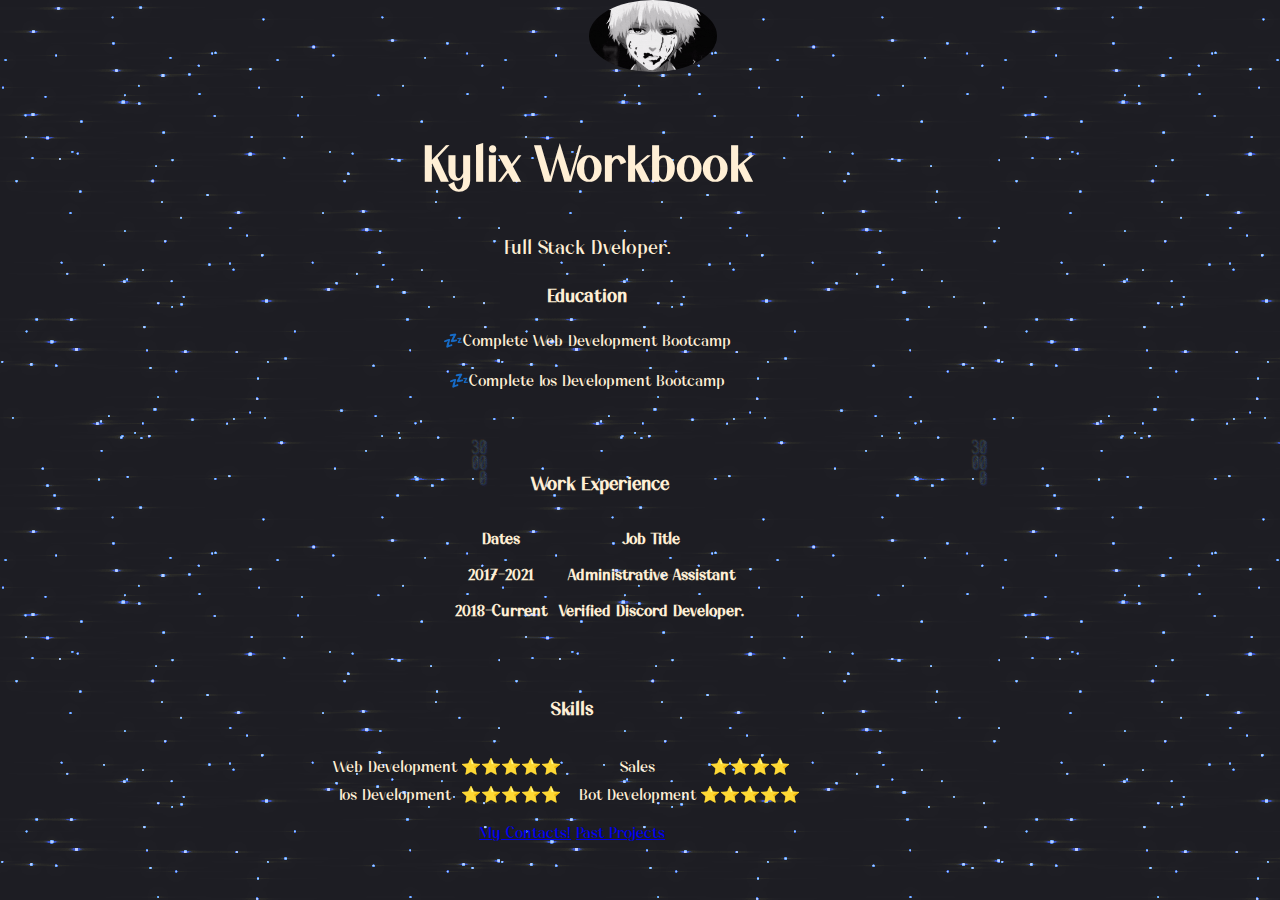
<file: index.html>
<!DOCTYPE html>
<html lang="en">
<head>
    <meta charset="UTF-8">
    <title>Kylix WorkBook🤍</title>
    <link rel="stylesheet" href="css/styles.css">
    <link rel="icon" href="favicon.ico">
</head>
<body>
    <div class="text-align-center">
        <img src="images/ken.gif" alt="" class="center-img">
        <div class="div1">
            <table>
                <tr>
                    <td><h1 class="home-title">Kylix Workbook</h1>
                    <p class="dev-name-font">Full Stack Dveloper.</p>

                    <h3>Education</h3>
                    <p>💤Complete Web Development Bootcamp</p>
                    <p>💤Complete Ios Development Bootcamp</p></td>
                    </tr>
            </table>
        </div>
    <div class="div2">
        <h3>Work Experience</h3>
    
        <table class="center" cellspacing="10">
            <thead>
                <tr>

                    <th>Dates</th>
                    <th>Job Title</th>

                </tr>
            </thead>
            
            <tr>
                <th>2017-2021</th>
                <th>Administrative Assistant</th>
            </tr>
            <tr>
                <th>2018-Current</th>
                <th>Verified Discord Developer.</th>
            </tr>

        </table>
    </div>
    <div class="div3">

        <h3>Skills</h3>


        <table class="center" cellspacing="10">
            <tr>
                <td><table>
                    <tr>
                        <td>Web Development</td>
                        <td>⭐⭐⭐⭐⭐</td>
                    </tr>
                </td>
                    <tr>
                        <td>Ios Development</td>
                        <td>⭐⭐⭐⭐⭐</td>
                    </tr>
                </table>
                <td><table>
                    <tr>
                        <td>Sales</td>
                        <td>⭐⭐⭐⭐</td>
                    </tr>
                    <tr>
                        <td>Bot Development</td>
                        <td>⭐⭐⭐⭐⭐</td>
                    </tr>
                </table><td>

                </td>

                </td>

                </td>
            </tr>


        </table>



            <a href="contacts.html">My Contacts!</a>
            <a href="projects.html">Past Projects</a>

    </div>
    </div>
    
    
</body>
</html>
</file>
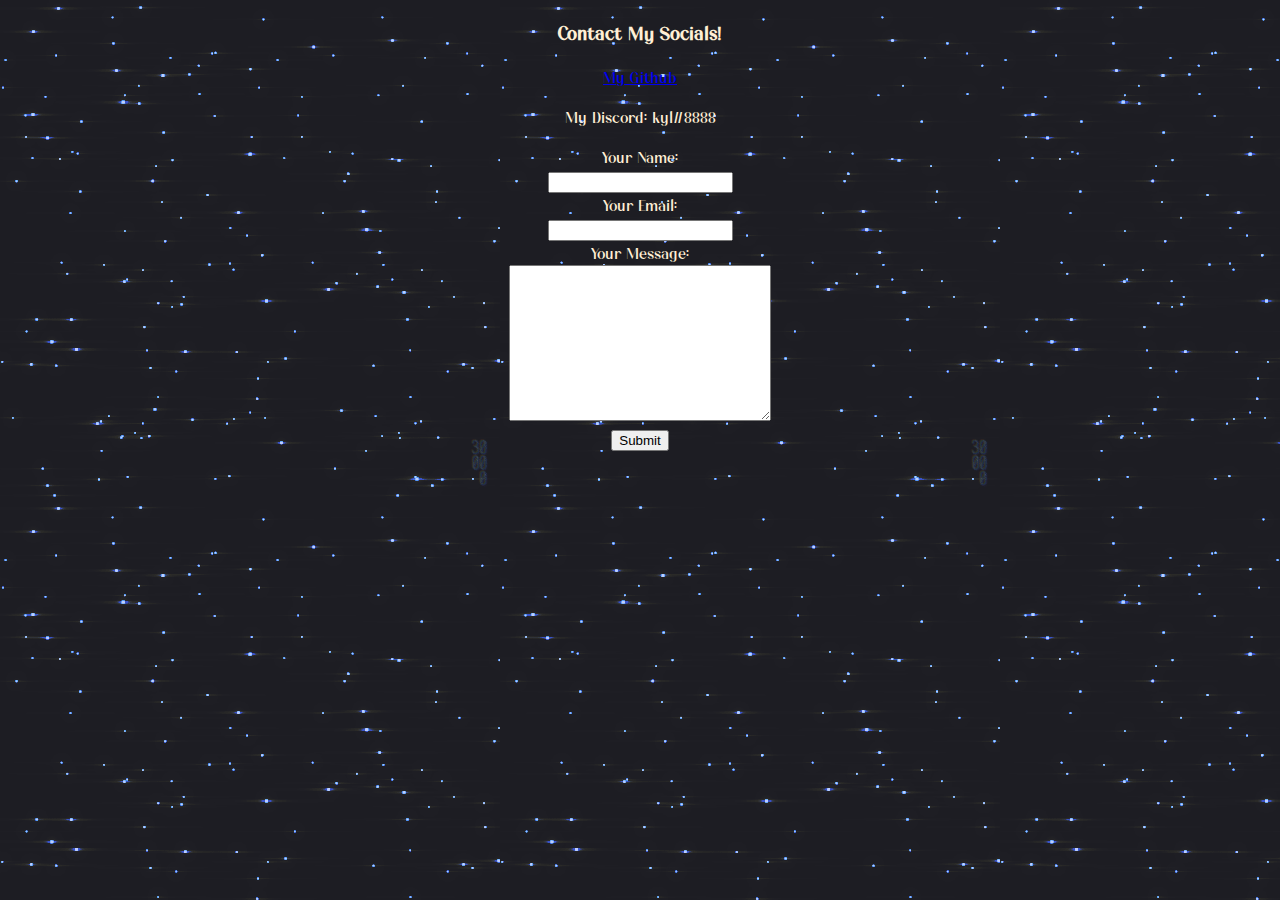
<file: contacts.html>
<!DOCTYPE html>
<html lang="en">
<head>
    <meta charset="UTF-8">
    <link rel="stylesheet" href="css/styles.css">
    <title>My Socials!</title>
</head>
<body>
    <div class="text-align-center">
        <h3>Contact My Socials!</h3>
        <p><a href="https://github.com/kylixo">My Github</a></p>
        <p>My Discord: kyl#8888</p>
        <form action="mailto:infin8kyl@gmail.com" method="post" enctype="text/plain">
            <label for="">Your Name:</label>
            <input type="text" name="Your Name:">
            <label for="">Your Email:</label>
            <input type="text" name="Your Email:">
            <label for="">Your Message:</label>
            <textarea name="Your Message:" id="" cols="30" rows="10"></textarea><br>
            <input type="submit">
        </form>
    </div>
    
</body>
</html>
</file>
<file: css/styles.css>
@font-face {
    src: url(fonts/Mostery.ttf);
    font-family: Mos;
    
}

body {
    background-image: url("images/endless.gif");
    font-family: Mos;
    
}

img {
    position: absolute;
    right: 44%;
    top: 0%;
    border-radius: 100%;
}

label {
    display: block;
}



ul#otis {
    display: inline-block;
    list-style: none;
}

table {
    text-align: center;
}

/* Classes */

.center {
    margin-left: auto;
    margin-right: auto;

}

.center-img {
    display: block;
    margin-left: auto;
    margin-right: auto;
    width: 10%;
    height: auto;

  }

.dev-name-font {
    font-size: 20px;
}

.div1 {
    position: absolute;
    top: 10%;
    right: 41%;
}

.div2 {
    text-align: center;
    position: absolute;
    top: 50%;
    right: 41%;
}

.div3 {
    position: absolute;
    top: 75%;
    right: 35.5%;
}

.home-title {
    font-size: 50px;
}

.text-align-center {
    text-align: center;
    color: papayawhip;
    
}
</file>
